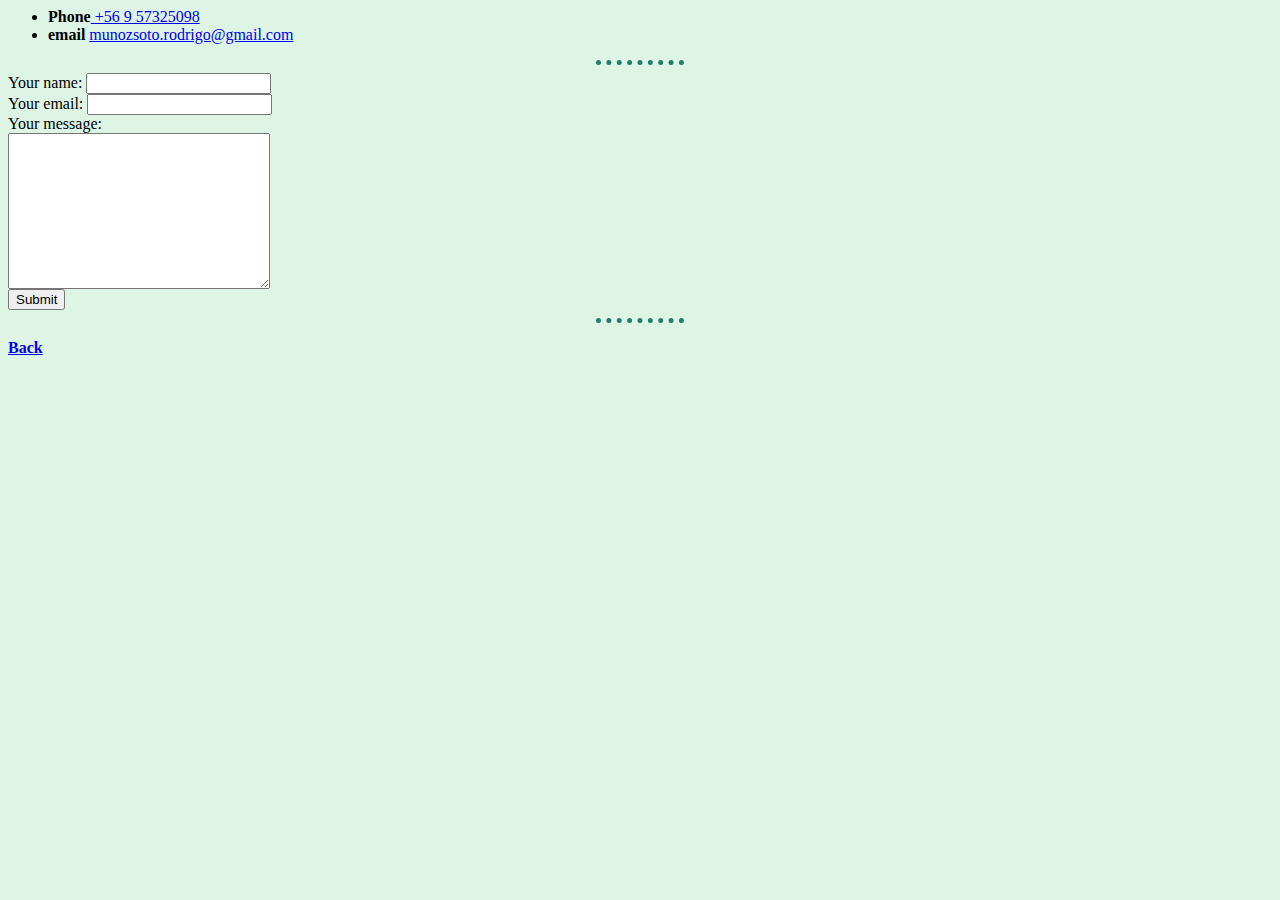
<file: contact.html>
<head>
  <meta charset="UTF-8" />
  <title>Contact me</title>
</head>
<link rel="stylesheet" href="/css/styles.css" />
<body>
  <ul>
    <li>
      <strong>Phone</strong><a href="tel:+56957325098"> +56 9 57325098</a>
    </li>
    <li>
      <strong>email </strong
      ><a href="mailto:munozsoto.rodrigo@gmail.com"
        >munozsoto.rodrigo@gmail.com</a
      >
    </li>
  </ul>

  <hr />

  <form
    action="mailto:munozsoto.rodrigo@gmail.com"
    method="post"
    enctype="text/plain"
  >
    <label>Your name:</label>
    <input type="text" name="YourName" />
    <br />
    <label for="">Your email:</label>
    <input type="email" name="YourEmail" id="" />
    <br />
    <label for="">Your message:</label>
    <br />
    <textarea name="YourMessage" id="" cols="30" rows="10"></textarea>
    <br />
    <input type="submit" name="" />

    <hr />

    <p>
      <a href="index.html"><strong>Back</strong></a>
    </p>
  </form>
</body>
</file>
<file: css/styles.css>
body {
  background-color: #def5e5;
}
hr {
  border-style: none;
  border-top-style: dotted;
  border-color: #227c70;
  border-width: 5px;
  width: 7%;
}
img {
  border: 3px solid #184d47;
  height: 180px;
}
h1 {
  color: #065446;
}
h3 {
  color: #227c70;
}
</file>
